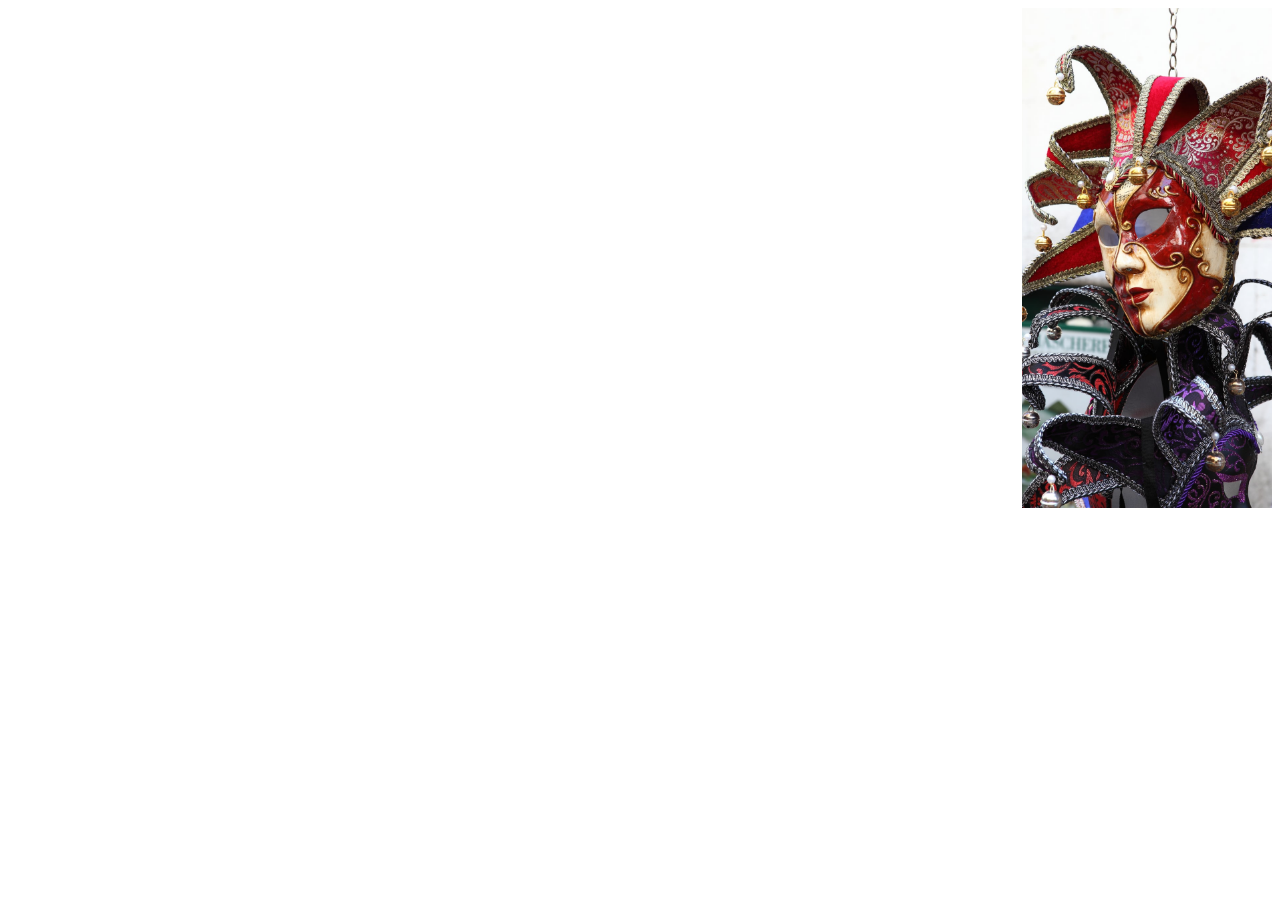
<file: baner/baner1.html>
<!DOCTYPE html>
<html lang="en">
<head>
    <meta charset="UTF-8">
    <meta name="viewport" content="width=device-width, initial-scale=1.0">
    <meta http-equiv="X-UA-Compatible" content="ie=edge">
    <title>Document</title>
    <style>
        body {
            direction: rtl;
            overflow: hidden;
        }
        
        img{
            object-fit: cover;
            height: 500px;
            width: 250px;
        }
    </style>
</head>
<body>
    <img src="../img/media/photo-1563183366-0773e86c3a46.jfif" alt="mask">
</body>
</html>
</file>
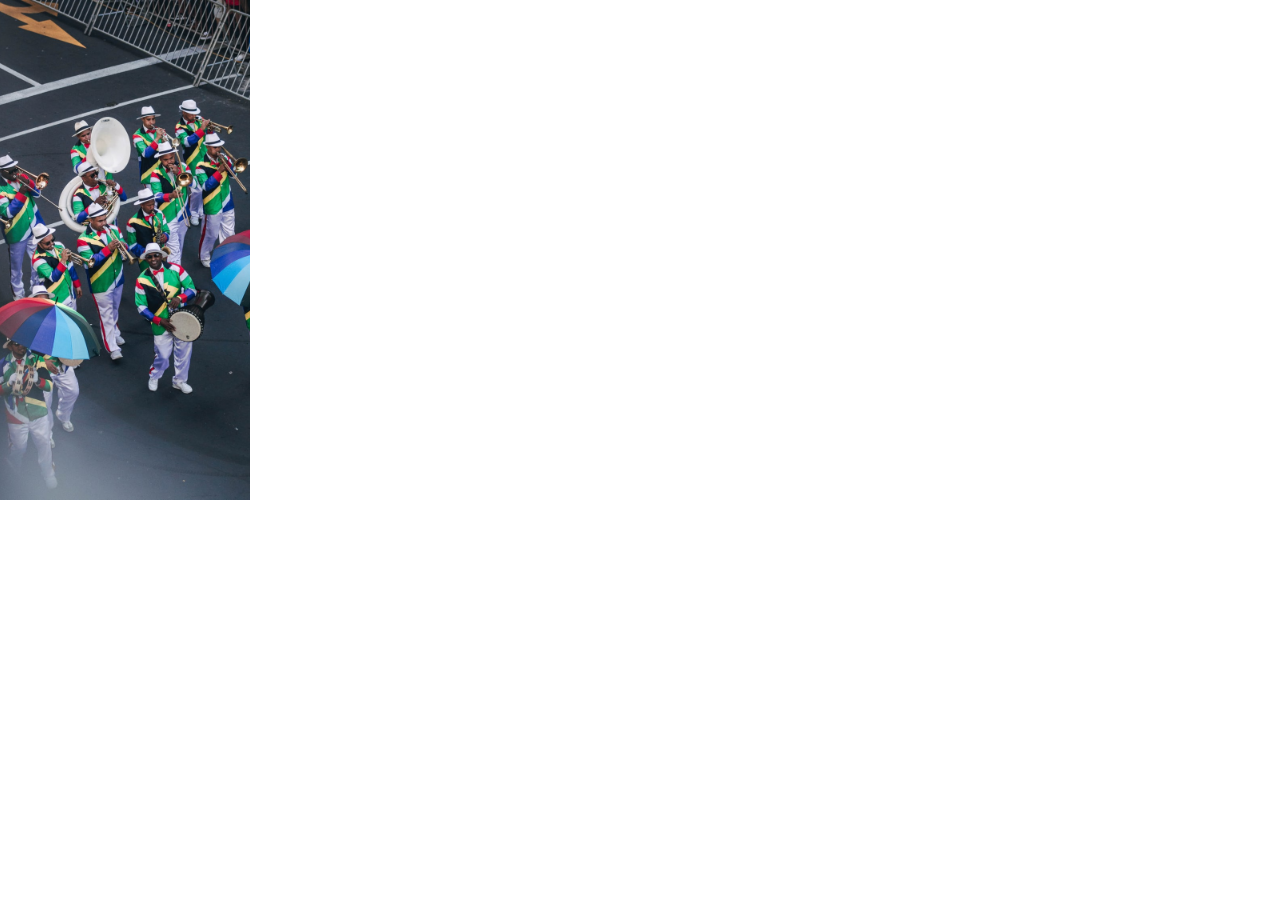
<file: baner/baner2.html>
<!DOCTYPE html>
<html lang="en">
<head>
    <meta charset="UTF-8">
    <meta name="viewport" content="width=device-width, initial-scale=1.0">
    <meta http-equiv="X-UA-Compatible" content="ie=edge">
    <title>Document</title>
    <style>
        body {
            margin: 0;
            padding: 0;
            overflow: hidden;
        }
        
        img{
            object-fit: cover;
            height: 500px;
            width: 250px;
        }
    </style>
</head>
<body>
    <img src="../img/media/photo-1560845787-8f54ff493f63.jfif" alt="mask">
</body>
</html>
</file>
